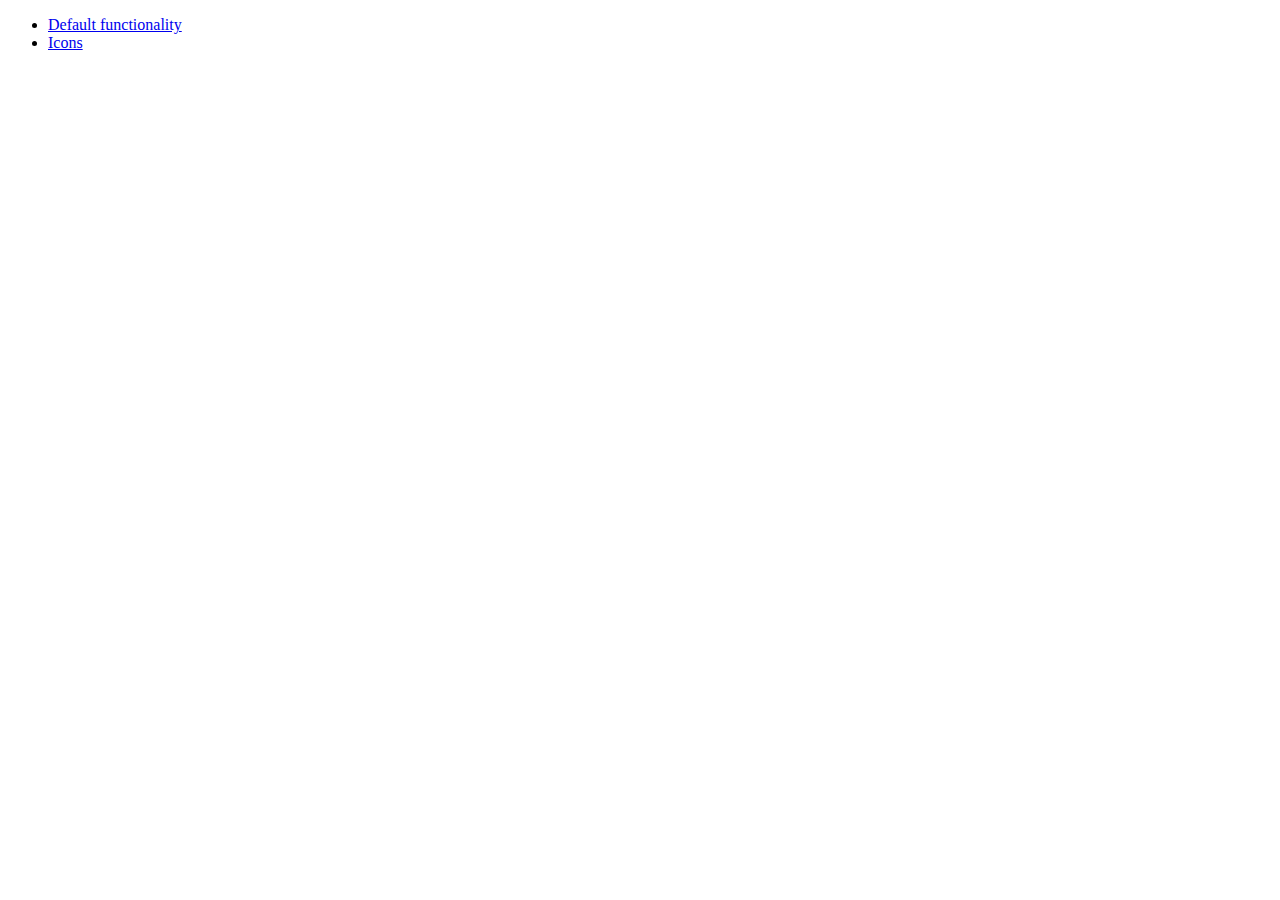
<file: assets/singapp/node_modules/jquery-ui/demos/button/index.html>
<!doctype html>
<html lang="en">
<head>
	<meta charset="utf-8">
	<meta name="viewport" content="width=device-width, initial-scale=1">
	<title>jQuery UI Button Demos</title>
</head>
<body>

<ul>
	<li><a href="default.html">Default functionality</a></li>
	<li><a href="icons.html">Icons</a></li>
</ul>

</body>
</html>
</file>
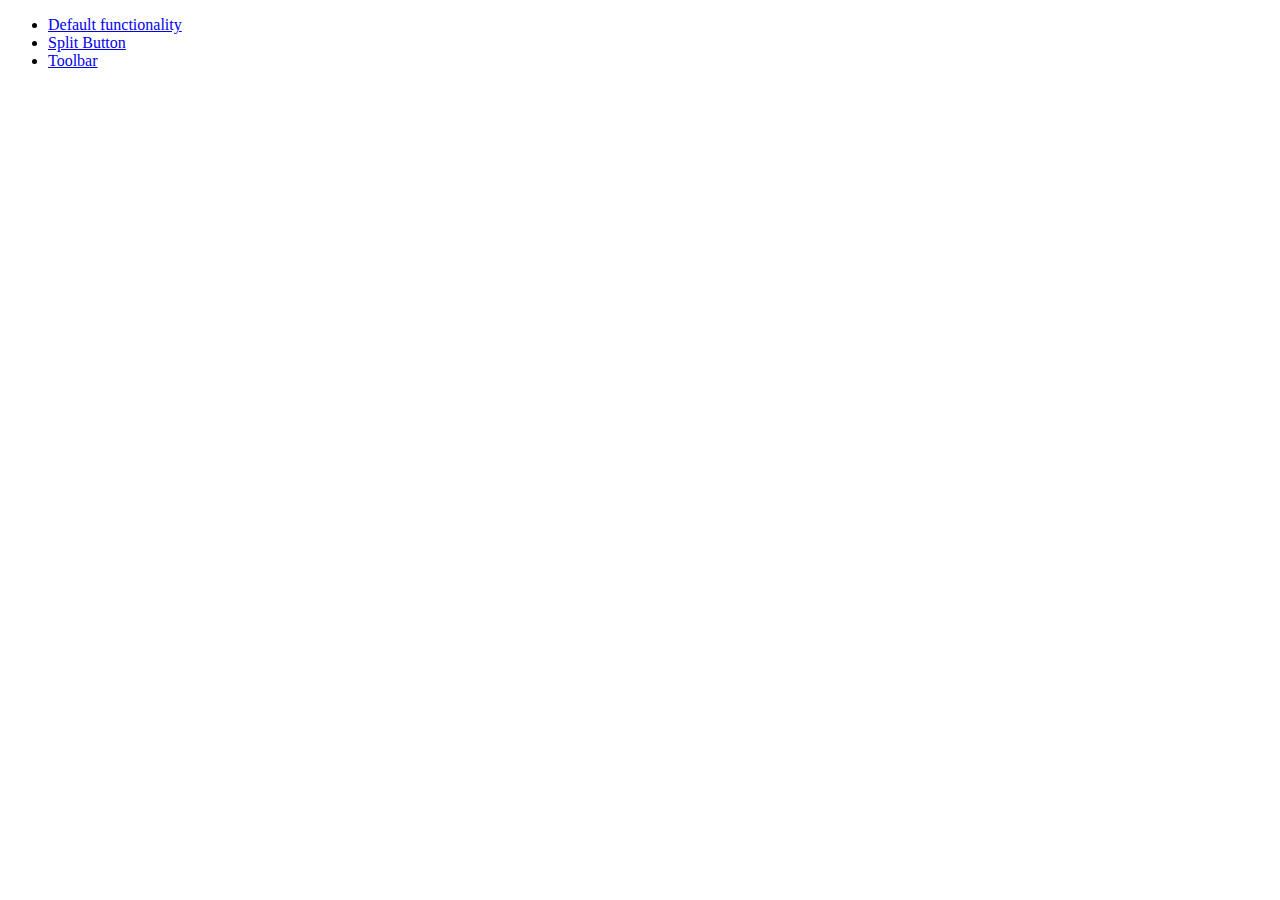
<file: assets/singapp/node_modules/jquery-ui/demos/controlgroup/index.html>
<!doctype html>
<html lang="en">
<head>
	<meta charset="utf-8">
	<meta name="viewport" content="width=device-width, initial-scale=1">
	<title>jQuery UI Controlgroup Demos</title>
</head>
<body>

<ul>
	<li><a href="default.html">Default functionality</a></li>
	<li><a href="splitbutton.html">Split Button</a></li>
	<li><a href="toolbar.html">Toolbar</a></li>
</ul>

</body>
</html>
</file>
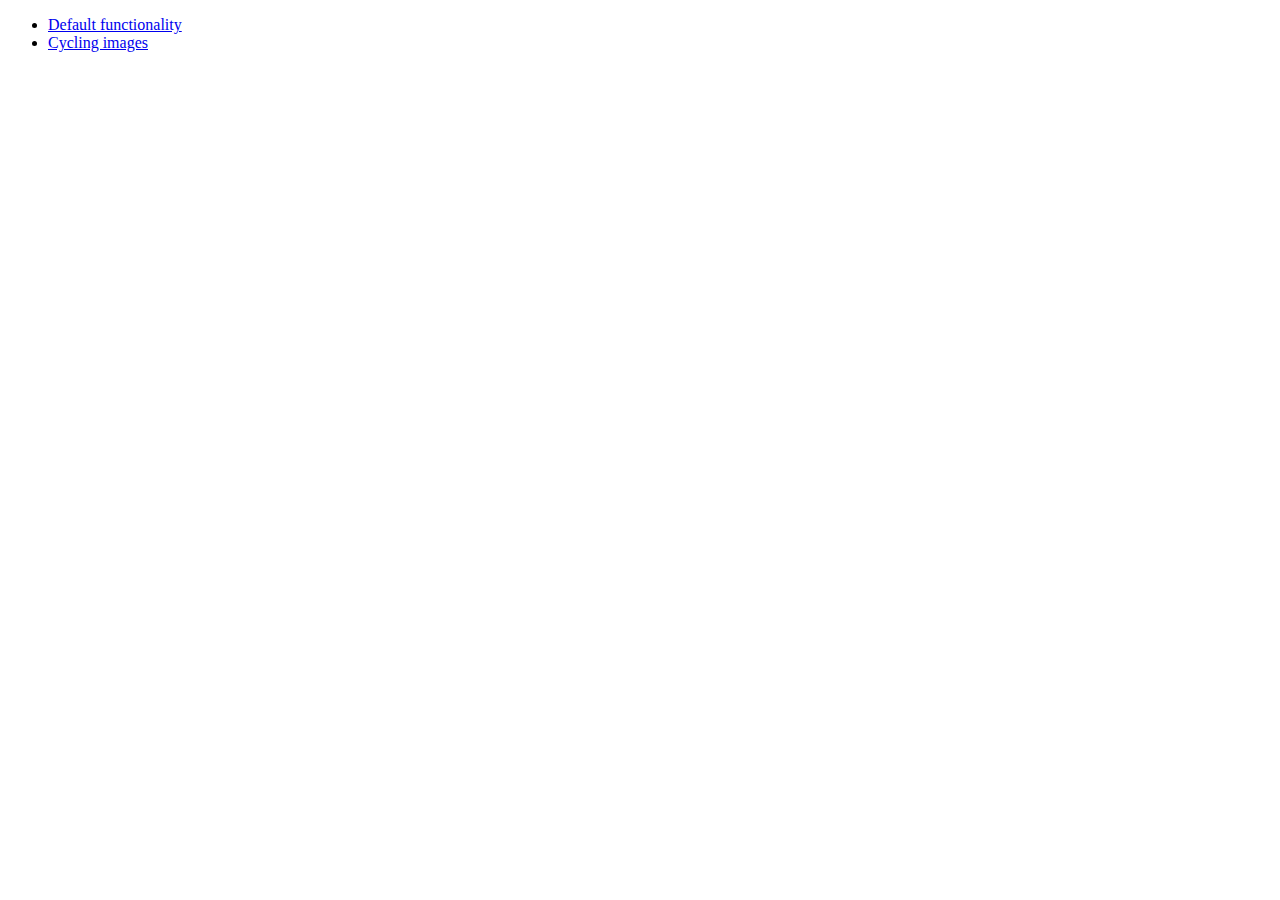
<file: assets/singapp/node_modules/jquery-ui/demos/position/index.html>
<!doctype html>
<html lang="en">
<head>
	<meta charset="utf-8">
	<meta name="viewport" content="width=device-width, initial-scale=1">
	<title>jQuery UI Position Demo</title>
</head>
<body>

<ul>
	<li><a href="default.html">Default functionality</a></li>
	<li><a href="cycler.html">Cycling images</a></li>
</ul>

</body>
</html>
</file>
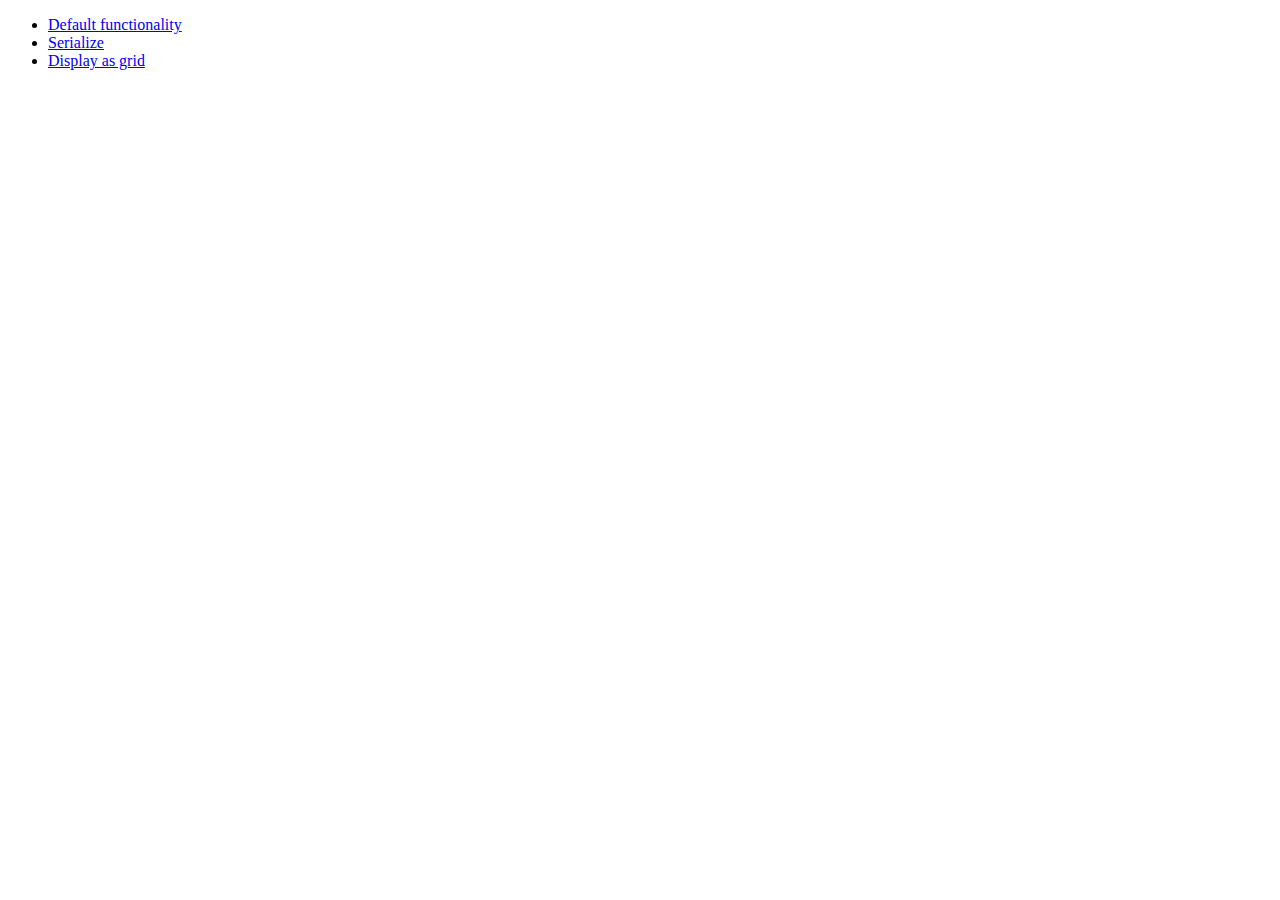
<file: assets/singapp/node_modules/jquery-ui/demos/selectable/index.html>
<!doctype html>
<html lang="en">
<head>
	<meta charset="utf-8">
	<meta name="viewport" content="width=device-width, initial-scale=1">
	<title>jQuery UI Selectable Demos</title>
</head>
<body>

<ul>
	<li><a href="default.html">Default functionality</a></li>
	<li><a href="serialize.html">Serialize</a></li>
	<li><a href="display-grid.html">Display as grid</a></li>
</ul>

</body>
</html>
</file>
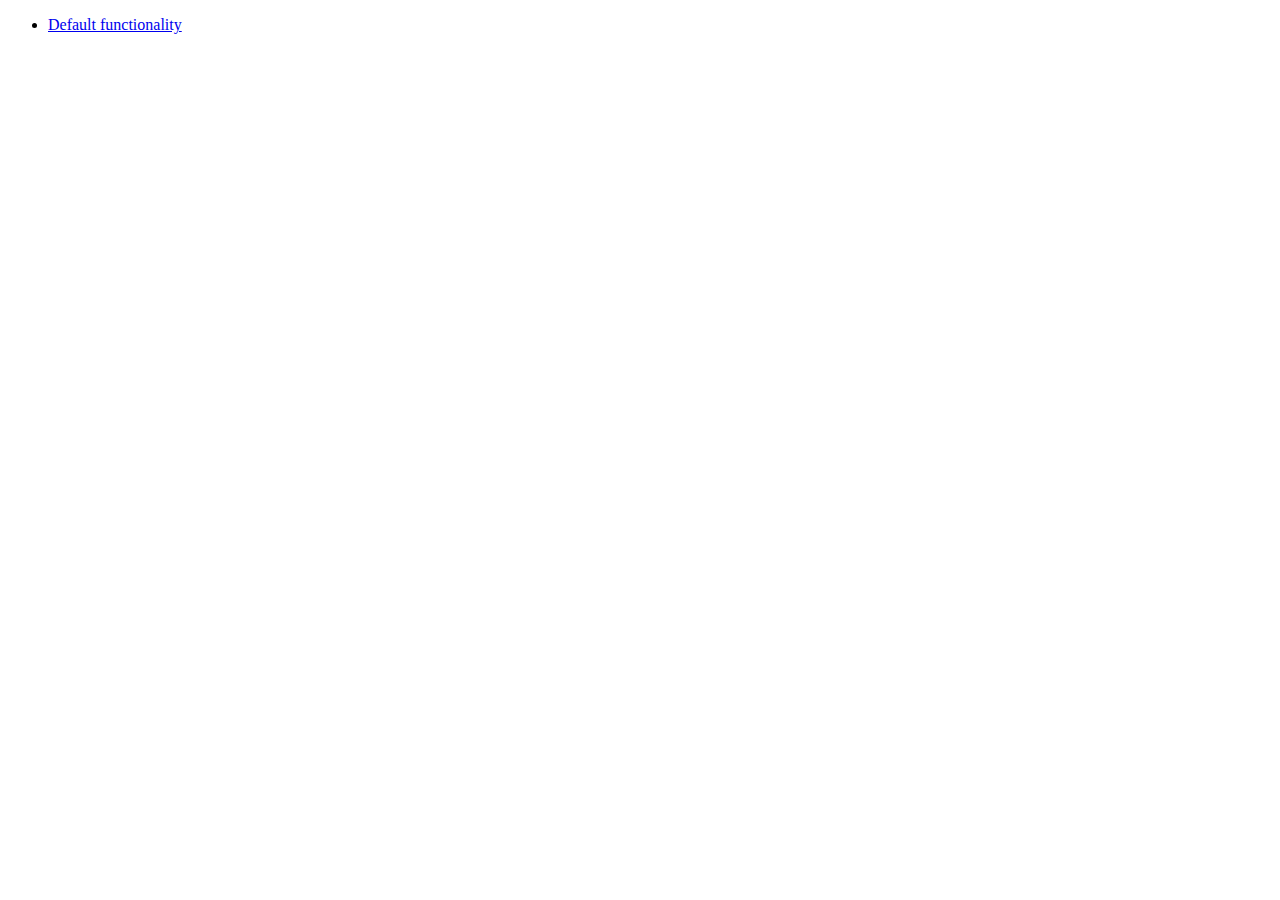
<file: assets/singapp/node_modules/jquery-ui/demos/widget/index.html>
<!doctype html>
<html lang="en">
<head>
	<meta charset="utf-8">
	<meta name="viewport" content="width=device-width, initial-scale=1">
	<title>jQuery UI Widget Demo</title>
</head>
<body>

<ul>
	<li><a href="default.html">Default functionality</a></li>
</ul>

</body>
</html>
</file>
